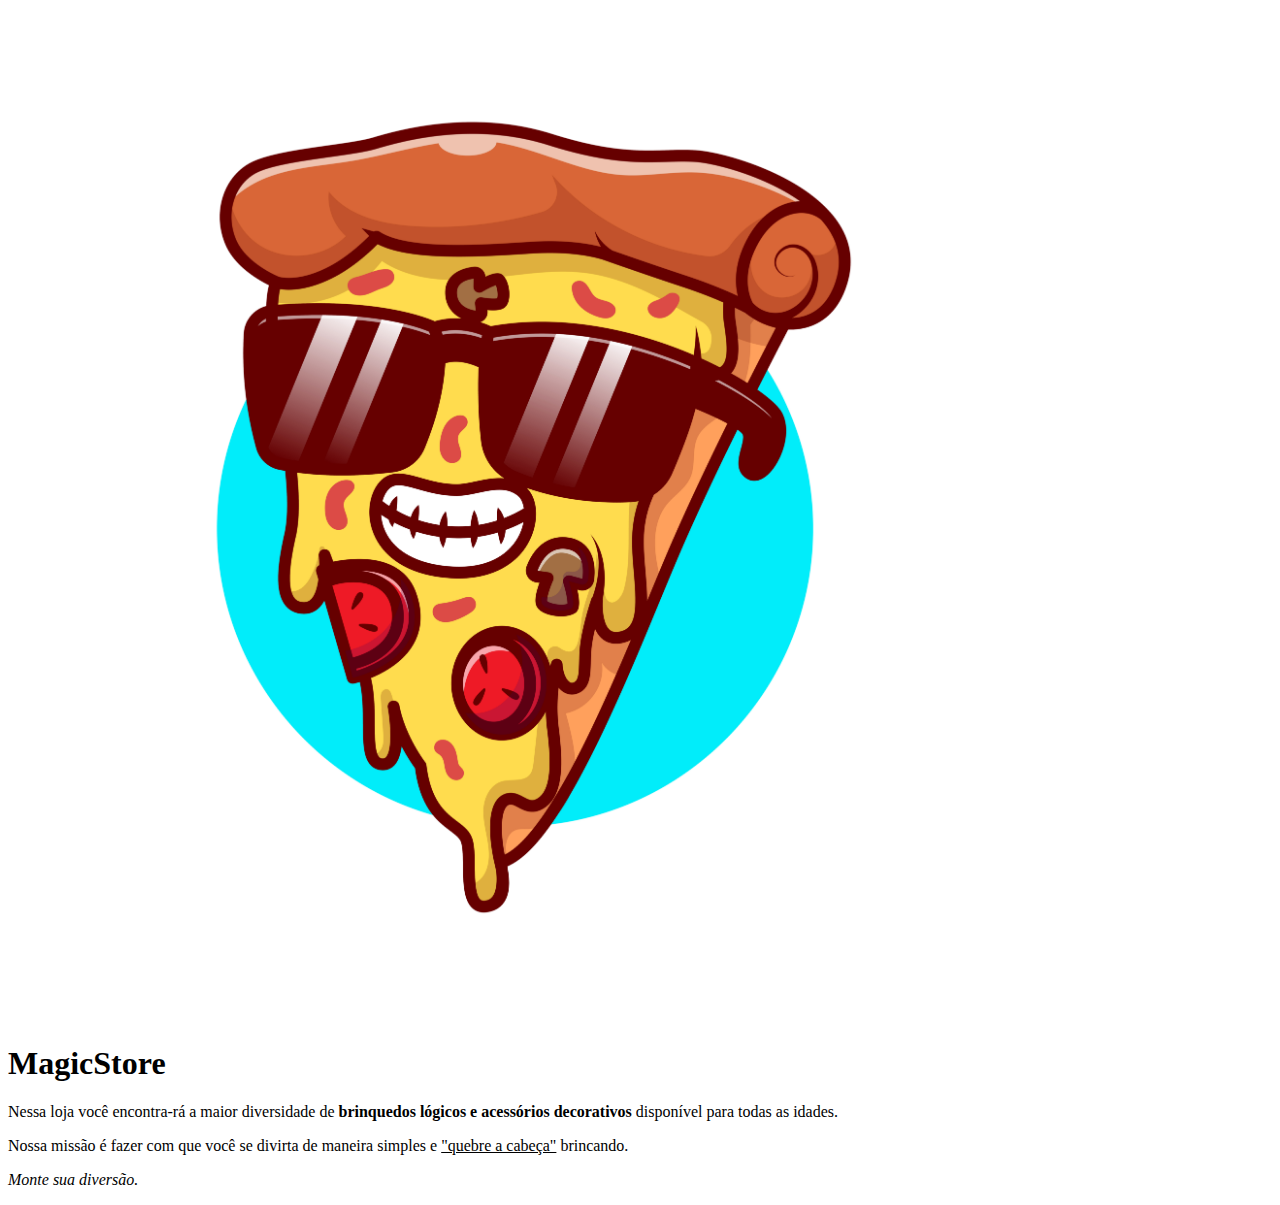
<file: Index.html>
<!DOCTYPE html>
<html lang="pt-br">
<head>
    <meta charset='utf-8'>
    <meta http-equiv='X-UA-Compatible' content='IE=edge'>
    <title>Magic Store</title>
    <link rel="stylesheet" type="text/css" href="style.css">
</head>
<body>
    <img class="capa" src="capa.jpg">
    <h1>MagicStore</h1>

    <p>Nessa loja você encontra-rá a maior diversidade de 
    <strong>brinquedos lógicos e acessórios decorativos</strong> 
    disponível para todas as idades.</p>

    <p>Nossa missão é fazer com que você se divirta de 
    maneira simples e <u>"quebre a cabeça"</u> brincando.</p>
    
    <p><em>Monte sua diversão.</em></p>
</body>
</html>
</file>
<file: style.css>
main {
    text-align: center;
    background: #dda15e;
}

#slogan{
    font-size:25px;
}
.capa{
    width: 80%;
}
.beneficios {
    background-color: bisque;
}
ul {
    display: inline-block;
    vertical-align: top;
    font-size: 20px;
}
.foto-beneficios {
    width: 40%;
}
</file>
